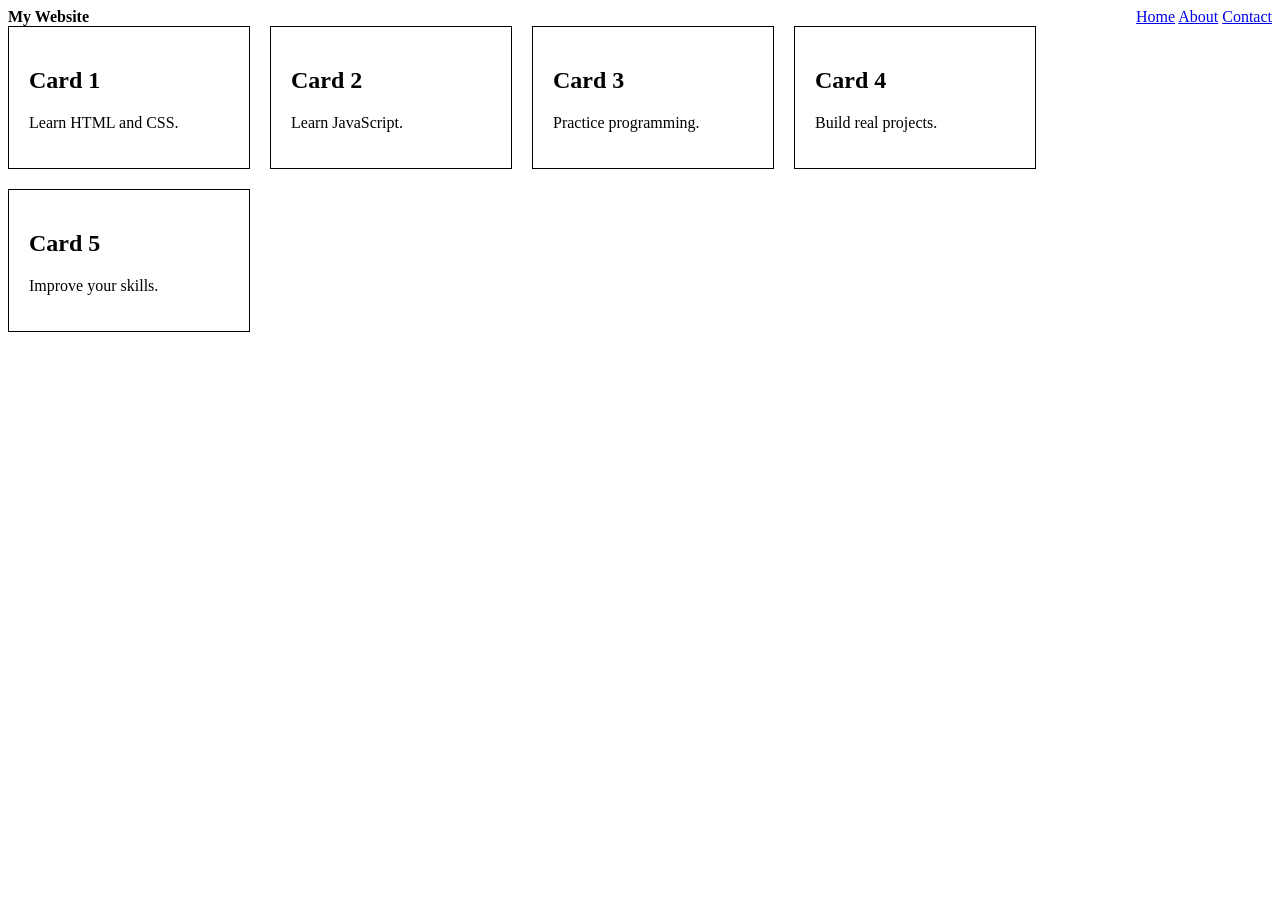
<file: ex00/index.html>
<!DOCTYPE html>
<html lang="en">
<head>
    <meta charset="UTF-8">
    <meta name="viewport" content="width=device-width, initial-scale=1.0">
    <title>Flexbox Layout</title>
    <link rel="stylesheet" href="style.css">
</head>

<body>

    <nav class="nav-container">
        <strong>My Website</strong>

        <div>
            <a href="#">Home</a>
            <a href="#">About</a>
            <a href="#">Contact</a>
        </div>
    </nav>

    <main class="card-container">

        <article class="card">
            <h2>Card 1</h2>
            <p>Learn HTML and CSS.</p>
        </article>

        <article class="card">
            <h2>Card 2</h2>
            <p>Learn JavaScript.</p>
        </article>

        <article class="card">
            <h2>Card 3</h2>
            <p>Practice programming.</p>
        </article>

        <article class="card">
            <h2>Card 4</h2>
            <p>Build real projects.</p>
        </article>

        <article class="card">
            <h2>Card 5</h2>
            <p>Improve your skills.</p>
        </article>

    </main>

</body>
</html>
</file>
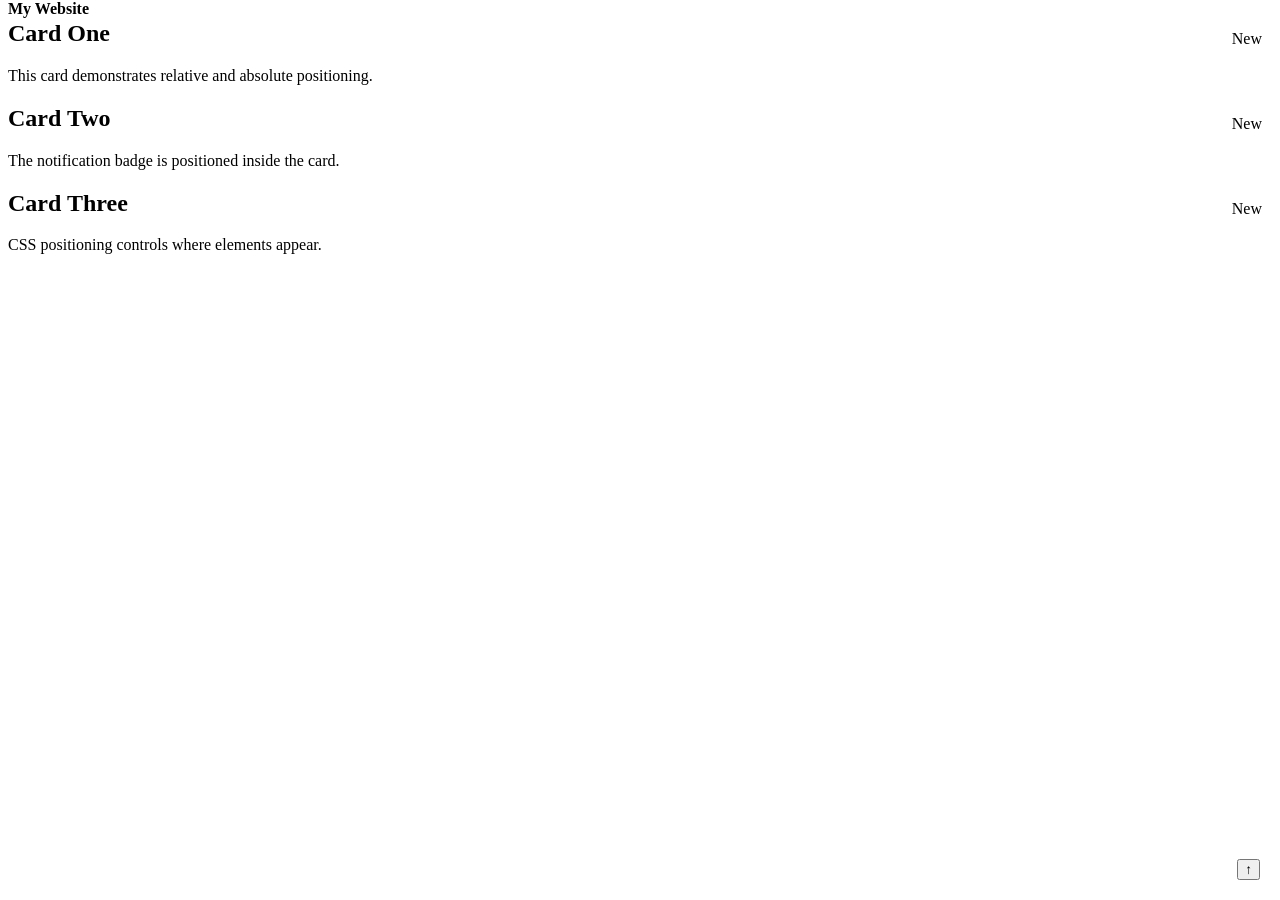
<file: ex01/index.htm>
<!DOCTYPE html>
<html lang="en">
<head>
    <meta charset="UTF-8">
    <meta name="viewport" content="width=device-width, initial-scale=1.0">
    <title>Positioning</title>
    <link rel="stylesheet" href="style.css">
</head>

<body>

    <nav class="navbar">
        <strong>My Website</strong>
    </nav>

    <main>

        <section class="card-container">

            <article class="card">
                <span class="badge">New</span>

                <h2>Card One</h2>

                <p>
                    This card demonstrates relative and absolute positioning.
                </p>
            </article>

            <article class="card">
                <span class="badge">New</span>

                <h2>Card Two</h2>

                <p>
                    The notification badge is positioned inside the card.
                </p>
            </article>

            <article class="card">
                <span class="badge">New</span>

                <h2>Card Three</h2>

                <p>
                    CSS positioning controls where elements appear.
                </p>
            </article>

        </section>

    </main>

    <button class="back-to-top">↑</button>

</body>
</html>
</file>
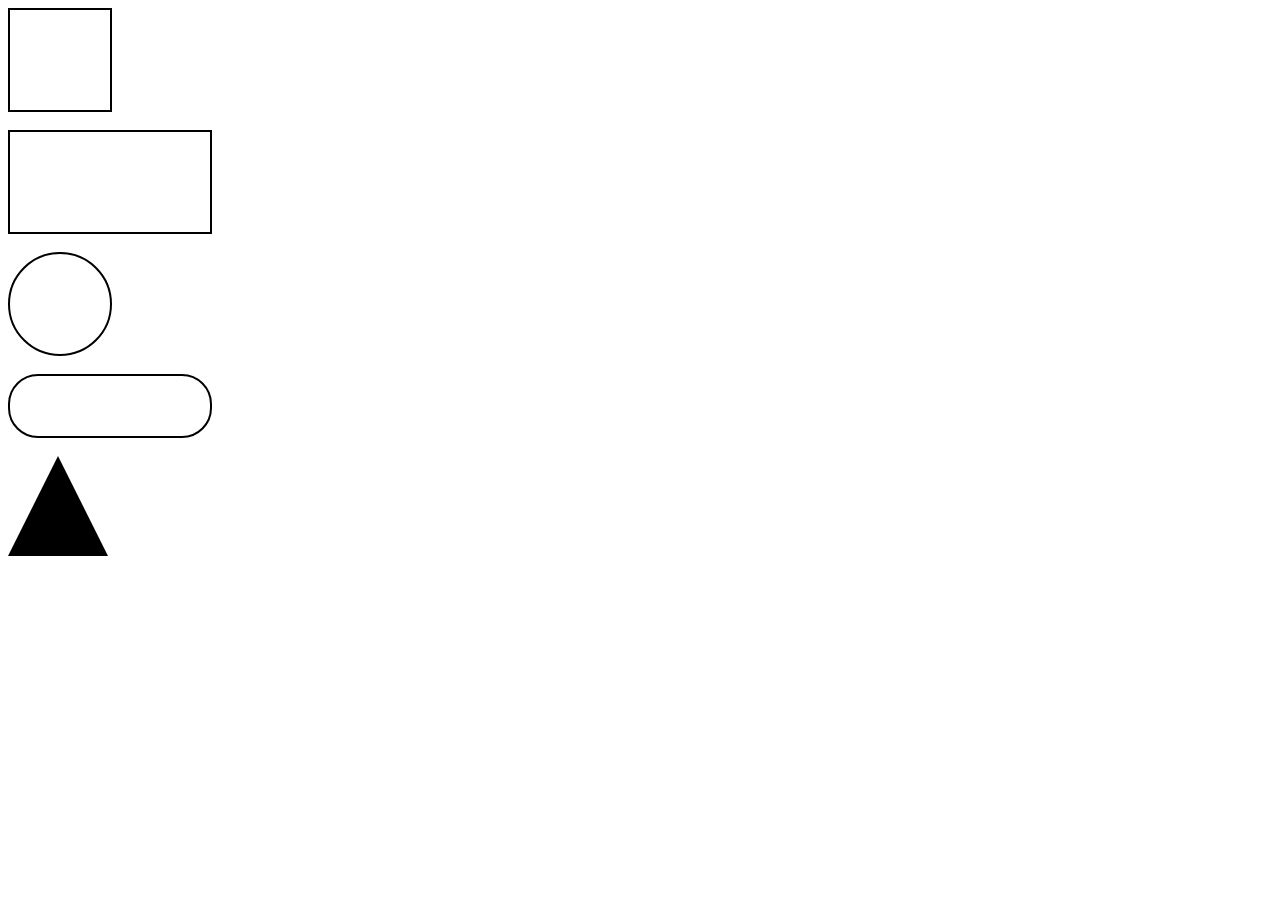
<file: ex02/index.html>
<!DOCTYPE html>
<html lang="en">
<head>
    <meta charset="UTF-8">
    <meta name="viewport" content="width=device-width, initial-scale=1.0">
    <title>CSS Shapes</title>
    <link rel="stylesheet" href="style.css">
</head>

<body>

    <div class="square"></div>
    <br>

    <div class="rectangle"></div>
    <br>

    <div class="circle"></div>
    <br>

    <div class="pill"></div>
    <br>

    <div class="triangle"></div>

</body>
</html>
</file>
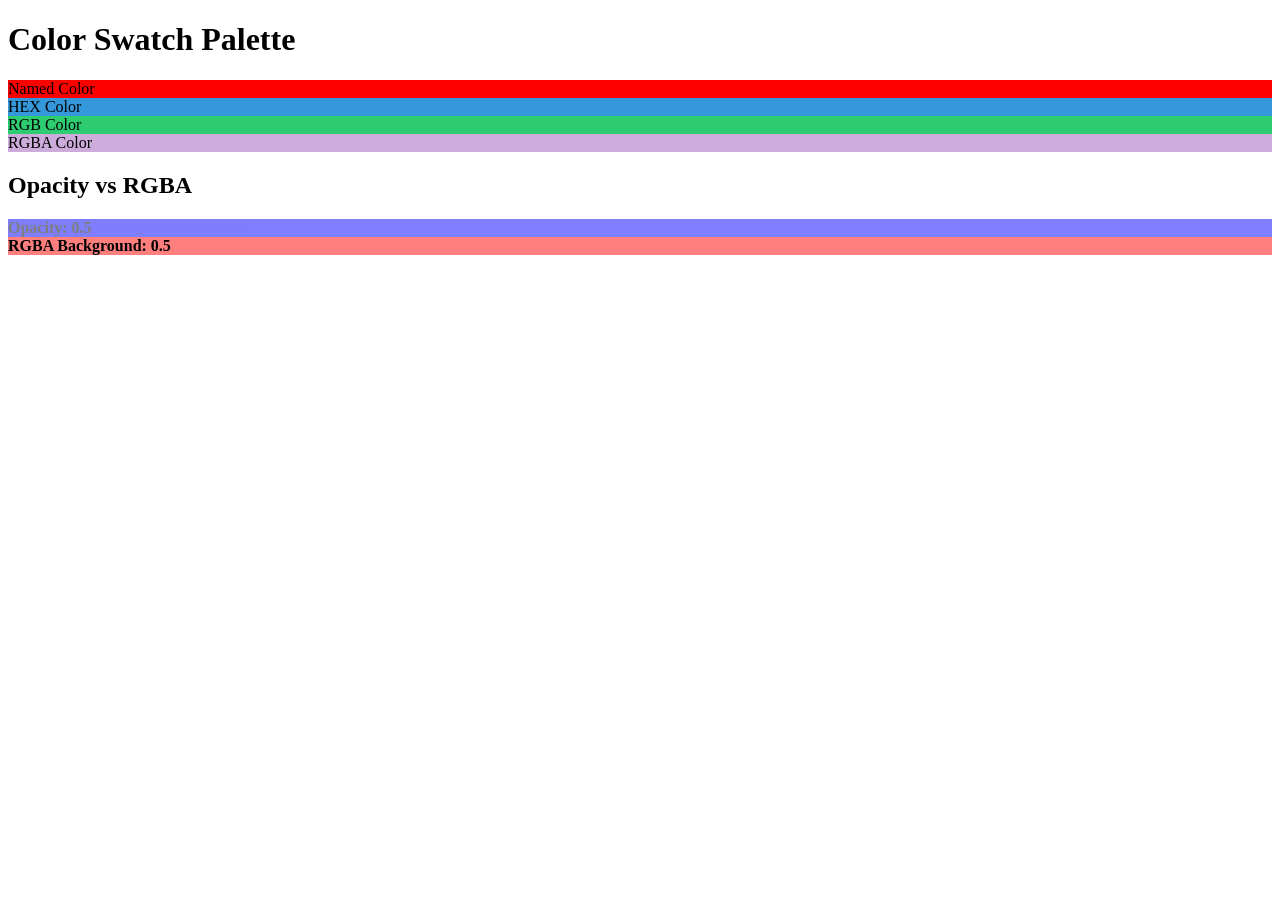
<file: ex03/index.html>
<!DOCTYPE html>
<html lang="en">
<head>
    <meta charset="UTF-8">
    <meta name="viewport" content="width=device-width, initial-scale=1.0">
    <title>Color Palette</title>
    <link rel="stylesheet" href="style.css">
</head>

<body>

    <h1>Color Swatch Palette</h1>

    <div class="named">
        Named Color
    </div>

    <div class="hex">
        HEX Color
    </div>

    <div class="rgb">
        RGB Color
    </div>

    <div class="rgba">
        RGBA Color
    </div>

    <h2>Opacity vs RGBA</h2>

    <div class="opacity-box">
        <strong>Opacity: 0.5</strong>
    </div>

    <div class="rgba-box">
        <strong>RGBA Background: 0.5</strong>
    </div>

</body>
</html>
</file>
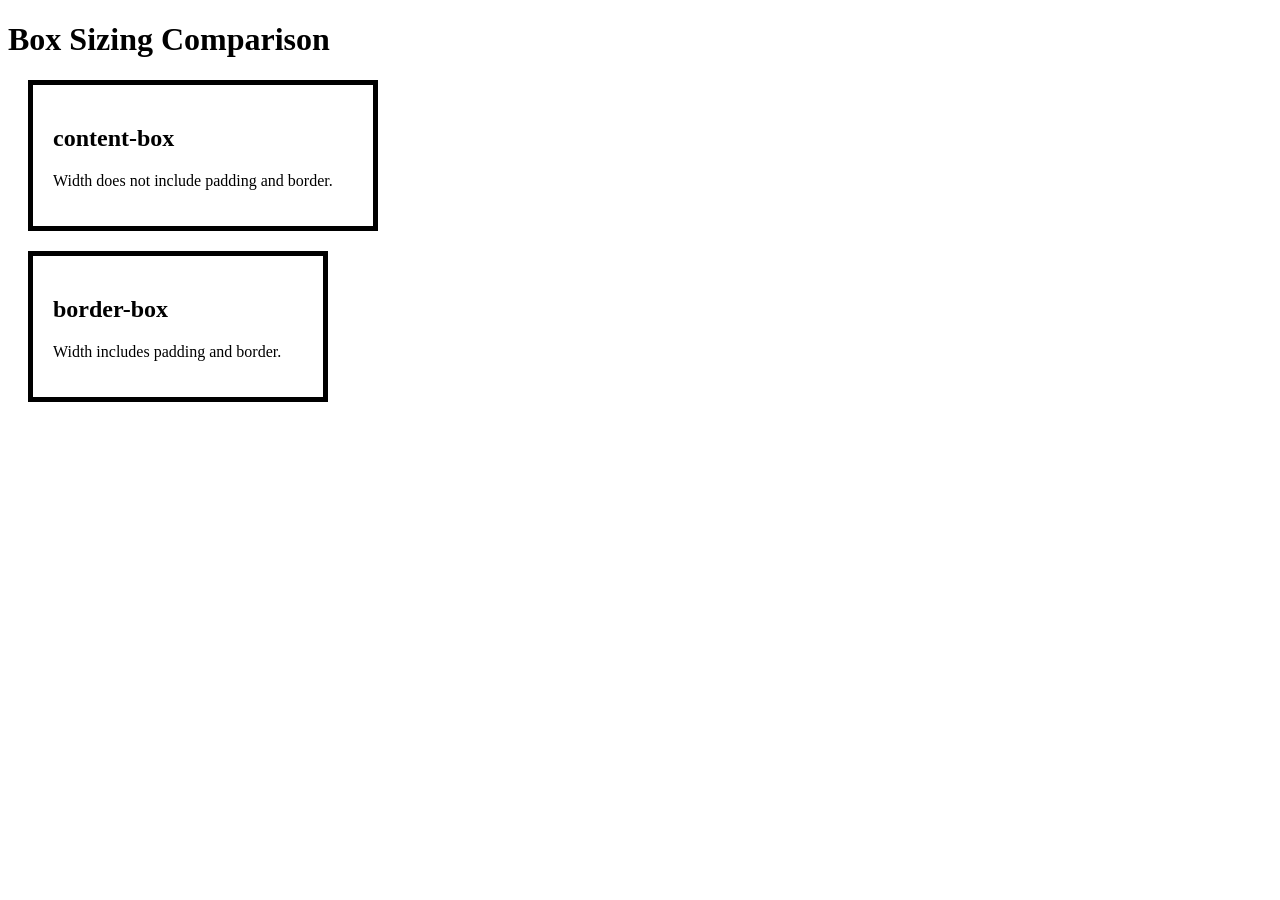
<file: ex04/index.html>
<!DOCTYPE html>
<html lang="en">
<head>
    <meta charset="UTF-8">
    <meta name="viewport" content="width=device-width, initial-scale=1.0">
    <title>Box Sizing</title>
    <link rel="stylesheet" href="style.css">
</head>

<body>

    <h1>Box Sizing Comparison</h1>

    <div class="content-box">
        <h2>content-box</h2>
        <p>Width does not include padding and border.</p>
    </div>

    <div class="border-box">
        <h2>border-box</h2>
        <p>Width includes padding and border.</p>
    </div>

</body>
</html>
</file>
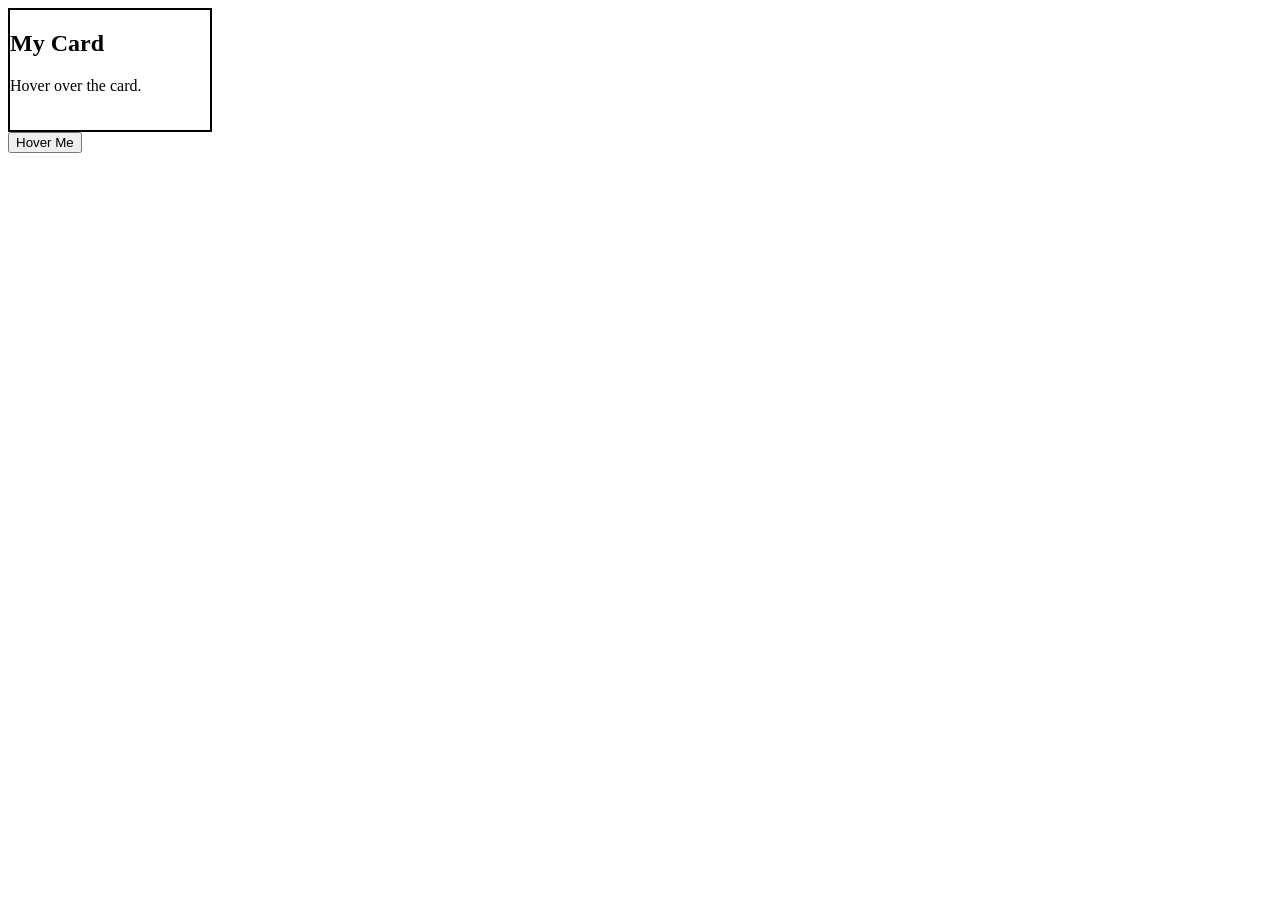
<file: ex06/index.html>
<!DOCTYPE html>
<html lang="en">
<head>
    <meta charset="UTF-8">
    <meta name="viewport" content="width=device-width, initial-scale=1.0">
    <title>Hover Micro-interactions</title>
    <link rel="stylesheet" href="style.css">
</head>
<body>

    <div class="card">
        <h2>My Card</h2>
        <p>Hover over the card.</p>
    </div>

    <button class="button">Hover Me</button>

</body>
</html>
</file>
<file: ex00/style.css>
.nav-container {
    display: flex;
    justify-content: space-between;
    align-items: center;
}

.card-container {
    display: flex;
    flex-direction: row;
    flex-wrap: wrap;
    gap: 20px;
}

.card {
    width: 200px;
    padding: 20px;
    border: 1px solid black;
}
</file>
<file: ex01/style.css>
.navbar {
    position: fixed;
    top: 0;
    z-index: 1000;
}

.card-container {
    position: relative;
}

.card {
    position: relative;
}

.badge {
    position: absolute;
    top: 10px;
    right: 10px;
}

.back-to-top {
    position: fixed;
    bottom: 20px;
    right: 20px;
}
</file>
<file: ex02/style.css>
.square {
    width: 100px;
    height: 100px;
    border: 2px solid black;
}
    




.rectangle {
    width: 200px;
    height: 100px;
    border: 2px solid black;
}





.circle {
    width: 100px;
    height: 100px;
    border: 2px solid black;
    border-radius: 50%;
}





.pill {
    width: 200px;
    height: 60px;
    border: 2px solid black;
    border-radius: 30px;
}





.triangle {
    width: 0;
    height: 0;
    border-left: 50px solid transparent;
    border-right: 50px solid transparent;
    border-bottom: 100px solid black;
}
</file>
<file: ex03/style.css>
.named {
    background-color: red;
}

.hex {
    background-color: #3498db;
}

.rgb {
    background-color: rgb(46, 204, 113);
}

.rgba {
    background-color: rgba(155, 89, 182, 0.5);
}

.opacity-box {
    background-color: blue;
    opacity: 0.5;
}

.rgba-box {
    background-color: rgba(255, 0, 0, 0.5);
}
</file>
<file: ex04/style.css>
*, *::before, *::after {
    box-sizing: content-box;
}

.content-box {
    box-sizing: content-box;
    width: 300px;
    padding: 20px;
    border: 5px solid black;
    margin: 20px;
}

.border-box {
    box-sizing: border-box;
    width: 300px;
    padding: 20px;
    border: 5px solid black;
    margin: 20px;
}
</file>
<file: ex06/style.css>
.card {
    width: 200px;
    height: 120px;
    border: 2px solid black;
    transition: transform 0.3s;
}

.card:hover {
    transform: translateY(-8px) scale(1.05);
}

.button {
    transition: transform 0.3s;
}

.button:hover {
    transform: translateY(-8px) scale(1.05);
}
</file>
